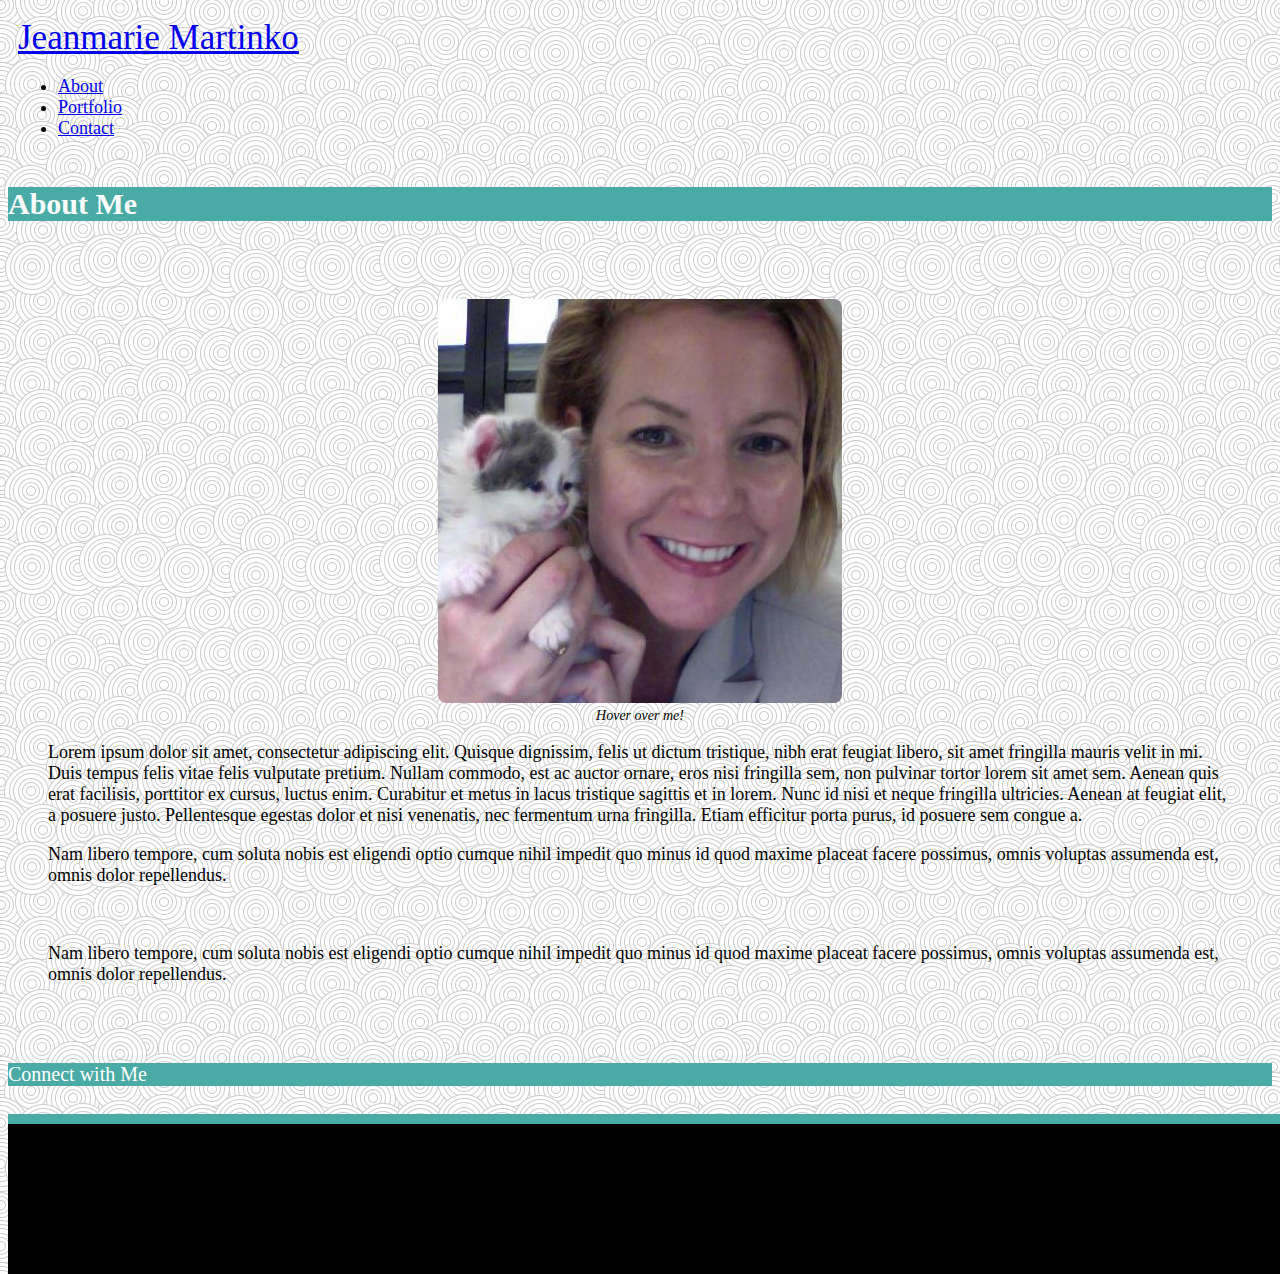
<file: index.html>
<!-- Added additional customization to style:
(i) sticky footer;
(ii) hover effect and secondary image for profile pic -->
<!--  -->
<!DOCTYPE html>
<html lang="en-US">

<head>
	<meta name=“viewport” content=“width=device-width, initial-scale=1”> 
	<meta charset="utf-8">
	<title>Bootstrap-Portfolio_JM</title>
	<!-- Use below for alternate stylesheets, if desired: -->
	<!-- <link rel="stylesheet" href="css/bootstrap.min.css"> -->
  <!-- <link rel="stylesheet" href="https://maxcdn.bootstrapcdn.com/bootstrap/3.3.6/css/bootstrap.min.css"> -->
  <link rel="stylesheet" type="text/css" href="
https://bootswatch.com/cyborg/bootstrap.min.css">
	<link rel="stylesheet" type="text/css" href="assets/css/style.css">
</head>

<body>
<!-- Header, Brand and Navigation Row -->
<nav class="navbar navbar-default navbar-static-top">
    <div class="container">
      <div class="navbar-header">
      <a class="navbar-brand" href="index.html">Jeanmarie Martinko</a>
      </div>

      <div class="collapse navbar-collapse" id="bs-example-navbar-collapse-1">
        <ul class="nav navbar-nav navbar-right">
          <li><a href="index.html">About</a></li>
          <li><a href="portfolio.html">Portfolio</a></li>
          <li><a href="contact.html">Contact</a></li>
        </ul>
      </div>
    </div>
</nav>
<!-- Middle section with 2 panels: -->
  <div class="container">
      <div class="col-md-8">
        <div class="panel">
          		<div class="panel-heading">
          			<h1 class="panel-title">About Me</h1>
              </div>
                <div class="panel-body">
          			   <div class="row">
          				    <div class="col-xs-12 col-sm-6 col-md-3 col-lg-3">
                        <!-- Added secondary image that appears when hovering over "jmPic" -->
            				    
                        <figure class="figure">
                        <img id="jmPic" src="assets/images/JMandAnnamae.jpg" alt="an image of JM with white and grey kitten" onmouseover="this.src='assets/images/Elijah.jpg'" alt="an image of JM riding a horse" onmouseout="this.src='assets/images/JMandAnnamae.jpg'" alt="an image of JM with white and grey kitten" class="img-thumbnail"/>
                        <figcaption class="figure-caption text-center">Hover over me!</figcaption>
                        </figure>
            				    
            			     </div>
            		
					            <!-- <div class="col-md-8"> -->
			                 <p>
  			              Lorem ipsum dolor sit amet, consectetur adipiscing elit. Quisque dignissim, felis ut dictum tristique, nibh erat feugiat libero, sit amet fringilla mauris velit in mi. Duis tempus felis vitae felis vulputate pretium. Nullam commodo, est ac auctor ornare,
  			              eros nisi fringilla sem, non pulvinar tortor lorem sit amet sem. Aenean quis erat facilisis, porttitor ex cursus, luctus enim. Curabitur et metus in lacus tristique sagittis et in lorem. Nunc id nisi et neque fringilla ultricies. Aenean
  			              at feugiat elit, a posuere justo. Pellentesque egestas dolor et nisi venenatis, nec fermentum urna fringilla. Etiam efficitur porta purus, id posuere sem congue a.
                      <br>
                      <p>Nam libero tempore, cum soluta nobis est eligendi optio cumque nihil impedit quo minus id quod maxime placeat facere possimus, omnis voluptas assumenda est, omnis dolor repellendus.
                      </p>
                      <br>
                      <p>Nam libero tempore, cum soluta nobis est eligendi optio cumque nihil impedit quo minus id quod maxime placeat facere possimus, omnis voluptas assumenda est, omnis dolor repellendus.
			                 </p>
            		      <!-- </div> -->
				          </div>
          	   </div>
            </div>
        </div>
   
      <div class="col-md-4">
        <div class="panel">
          <div class="panel-heading">
            <p class="panel-title text-center" id="sidePanel">Connect with Me</p>
          </div>
          <div class="panel-body">
        
            	<a id="gitH" href="https://github.com/DynamicalPerspectives" target="_blank"><img id="logos" src="assets/images/github.png" class="img-thumbnail img-fluid" alt="Image of the logo for Github"/></a>

      				<a id="linkIn" href="https://www.linkedin.com/in/jeanmarie-martinko-3505ba" target="_blank"><img id="logos" src="
      				assets/images/social-linkedin-square2.png" class="img-thumbnail img-fluid" alt="Image of the logo for LinkedIn"/></a>

      				<a id="stackOflow" href="http://stackexchange.com/users/10158258/dynamical" target="_blank"><img id="logos" src="assets/images/stackoverflow_rounded.png" class="img-thumbnail img-fluid" alt="Image of the logo for Stackoverflow"/></a>
          </div>
        </div>
      </div>
   </div>
					
<div class="footer">
	<div class="container">
			<div class="row">
				<div class="col-md-12">
					<footer class="text-center">&copy;Copyright 2017 Jeanmarie Martinko</footer>
				</div>
			</div>
		</div>
</div>


	<!-- I'm not sure how this is different, if at all, from the js scripts provided by Zach in class, but putting it here as a placeholder: <script src='https://ajax.googleapis.com/ajax/libs/jquery/1.11.1/jquery.min.js'></script> -->

	<!-- jQuery, javascript file for the Bootstrap's javascript file to function -->
<script src="https://code.jquery.com/jquery-3.1.1.min.js" integrity="sha256-hVVnYaiADRTO2PzUGmuLJr8BLUSjGIZsDYGmIJLv2b8=" crossorigin="anonymous"></script>

  <!-- Bootstrap's javascript file that allows the dropdown menu to work  -->
<script src="https://maxcdn.bootstrapcdn.com/bootstrap/3.3.7/js/bootstrap.min.js" integrity="sha384-Tc5IQib027qvyjSMfHjOMaLkfuWVxZxUPnCJA7l2mCWNIpG9mGCD8wGNIcPD7Txa" crossorigin="anonymous"></script>

</body>

</html>
</file>
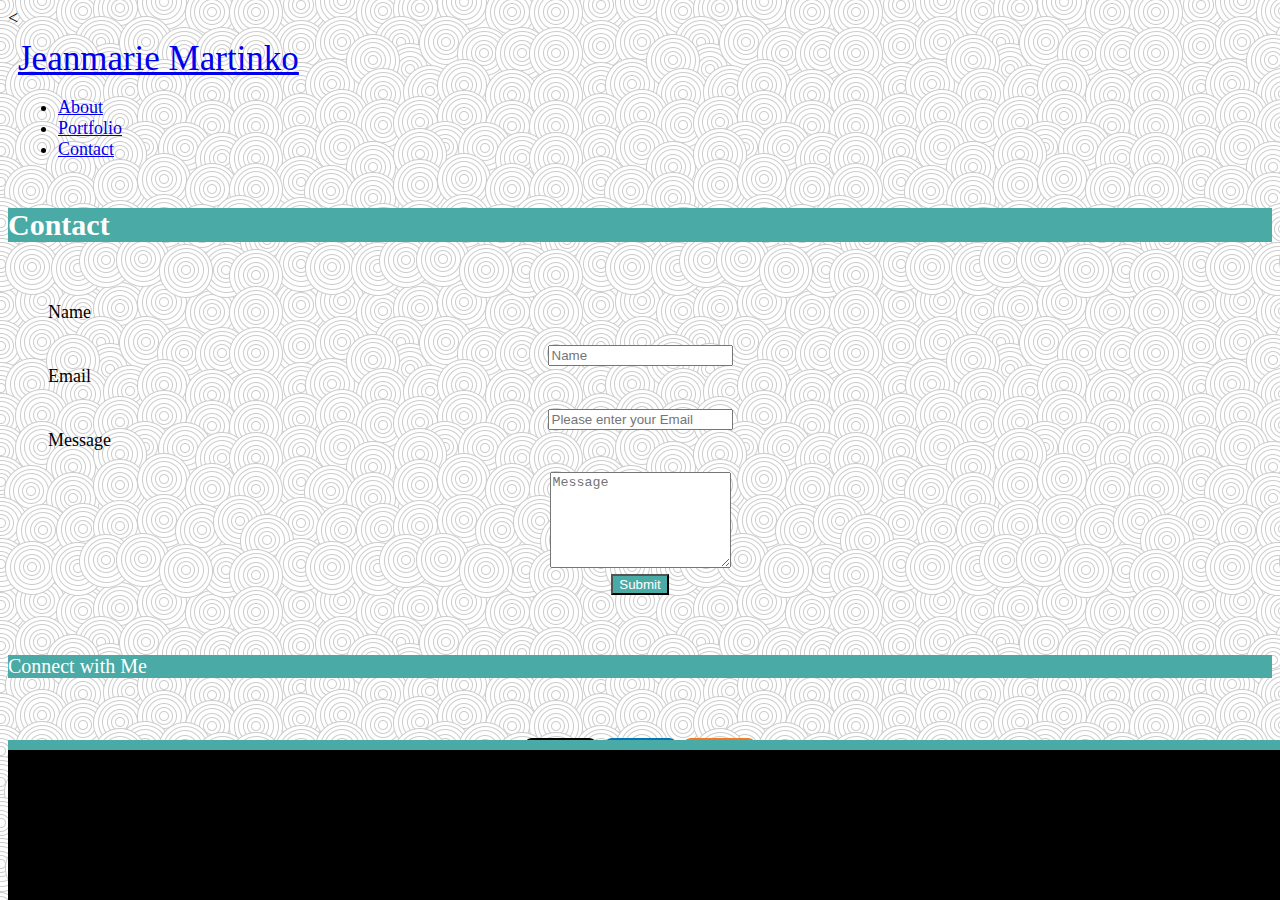
<file: contact.html>
<!-- Contact Page -->
<!-- Note: I Modified some default "cyborg theme" default styles in the style.css file to my liking -->
<!DOCTYPE html>
<html lang="en-US">
<<head>
	<meta name=“viewport” content=“width=device-width, initial-scale=1”> 
	<meta charset="utf-8">
	<title>Bootstrap-Portfolio_JM_Contact Page</title>
  	<link rel="stylesheet" type="text/css" href="
https://bootswatch.com/cyborg/bootstrap.min.css">
	<link rel="stylesheet" type="text/css" href="assets/css/style.css">
</head>
<body>
<!-- Header, Brand and Navigation Row -->
<nav class="navbar navbar-default navbar-static-top">
    <div class="container">
      <div class="navbar-header">
      <a class="navbar-brand" href="index.html">Jeanmarie Martinko</a>
      </div>

      <div class="collapse navbar-collapse" id="bs-example-navbar-collapse-1">
        <ul class="nav navbar-nav navbar-right">
          <li><a href="index.html">About</a></li>
          <li><a href="portfolio.html">Portfolio</a></li>
          <li><a href="contact.html">Contact</a></li>
        </ul>
      </div>
    </div>
</nav>

<div class="container">
      
    <div class="col-md-8">
       <div class="panel">
          	<div class="panel-heading">
          		<h1 class="panel-title">Contact</h1>
              </div>

            <div class="panel-body">
                	<!-- <div class="row">	 -->
                <form class="form-horizontal">
  						
  					<div class="row">
          				   
	  					<div class="form-group">

	  						<div class="col-md-3">
	    								<label for="inputName" class="control-label">Name</label>
	    									<br><br>
	    					</div>

	    					<div class="col-sm-12 col-md-12">
	      								<input type="name" class="form-control" id="inputName" placeholder="Name" required/>
	    					</div>

	    				</div>
    					
  						<div class="form-group">

  							<div class="col-md-3">
    									<label for="inputEmail" class="control-label">Email</label>
    										<br><br>
    						</div>

    							<div class="col-sm-12 col-md-12">
      									<input type="email" class="form-control" id="inputEmail" placeholder="Please enter your Email" required/>
    							</div>

    						</div>
    					
		
  						<div class="form-group">

  							<div class="col-md-3">
    									<label for="inputMessage" class="control-label">Message</label>
    										<br><br>
    						</div>
    							
    						<div class="col-sm-12 col-md-12">
      								<textarea class="form-control" rows="6" id="inputText" placeholder="Message" required></textarea>

    						</div>

    					</div>

    				<div class="form-group">
    								
    					<div class="col-md-2">
    								<button type="submit" class="btn btn-default">Submit</button>
    					</div>
    				</div>
    			</div>
			</form>
		</div>				
	</div>
</div>

	<div class="col-md-4">
        <div class="panel">
          <div class="panel-heading">
            <p class="panel-title text-center" id="sidePanel">Connect with Me</p>
          </div>
          <div class="panel-body">
        
            		<a id="gitH" href="https://github.com/DynamicalPerspectives" target="_blank"><img id="logos" src="assets/images/github.png" class="img-thumbnail" alt="Image of the logo for Github"/></a>

      				<a id="linkIn" href="https://www.linkedin.com/in/jeanmarie-martinko-3505ba" target="_blank"><img id="logos" src="
      				assets/images/social-linkedin-square2.png" class="img-thumbnail" alt="Image of the logo for LinkedIn"/></a>

      				<a id="stackOflow" href="http://stackexchange.com/users/10158258/dynamical" target="_blank"><img id="logos" src="assets/images/stackoverflow_rounded.png" class="img-thumbnail" alt="Image of the logo for Stackoverflow"/></a>
          </div>
        </div>
      </div>
   </div>


<div class="footer">
	<div class="container">
			<div class="row">
				<div class="col-md-12">
					<footer class="text-center">&copy;Copyright 2017 Jeanmarie Martinko</footer>
				</div>
			</div>
		</div>
</div>


	<!-- <script src='https://ajax.googleapis.com/ajax/libs/jquery/1.11.1/jquery.min.js'></script> -->

	<!-- jQuery, javascript file for the Bootstrap's javascript file to function -->
  <script src="https://code.jquery.com/jquery-3.1.1.min.js" integrity="sha256-hVVnYaiADRTO2PzUGmuLJr8BLUSjGIZsDYGmIJLv2b8=" crossorigin="anonymous"></script>

  <!-- Bootstrap's javascript file that allows the dropdown menu to work  -->
<script src="https://maxcdn.bootstrapcdn.com/bootstrap/3.3.7/js/bootstrap.min.js" integrity="sha384-Tc5IQib027qvyjSMfHjOMaLkfuWVxZxUPnCJA7l2mCWNIpG9mGCD8wGNIcPD7Txa" crossorigin="anonymous"></script>

</body>

</html>
</file>
<file: assets/css/style.css>
/*File for Basic-Portfolio for Jeanmarie Martinko*/
/*Note: I modified some of the default styling in the "cyborg" bootstrap theme to my liking*/
 
html {
    position: relative;
    min-height: 100%;
}

body {
	font-size: 18px;
	background: url("../images/swirl_pattern.png"); 
}

/*Added padding since default didn't look as nice without it.*/
.navbar {
padding: 10px;
}

.navbar-brand {
font-size: 35px;
}

.panel-heading {
	background: #4aaaa5;
}

.container {
	box-sizing: border-box;
	size: 960px;
}

a {
	text-align: center;
}

p {
	text-align: left;
}

#jmPic {
	border-radius: 8px;
}

#jmPic:hover {
 background-image: url("assets/images/elijah.jpg");
}

figcaption {
	font-style: italic;
	font-size: 14px;
}

.panel-body {
	padding: 40px;
	/*padding: 10px;*/
	box-sizing: border-box;
	text-align:center;
	/*align-content: center;*/
	/*justify-content: left;*/
}

.panel-title {
	color: #ffffff;
	font-size: 30px;
	letter-spacing: 1.5;
}

/*Specified smaller font*/
#sidePanel {
	font-size: 20px;
}

/*Placeholder in case I want to go back to "px" from "%". This refers to the logos for social media sites*/
/*#logos {
	width: 95px;
	height: 95px;	
}*/


#logos {
	width: 75px;
   height: 75px;
   display: inline-block;
   /*text-align: center;*/
   margin: 0 auto;
}

/*This will provide some "graying/opacity" when hovering over social media logos*/
#logos:hover {
	opacity: 0.5;
}

/*The ".box" and ".banner classes are to format the portfolio menu images and text*/
.box {
	box-sizing: border-box;
	width: 240px;
	height: 205px;
	padding: 10px;
	padding-bottom: 20px;
	display:inline-block;
	position: relative;
}

.banner {
	position: absolute;
	width: 220px;
	bottom: 30px;
	margin-left: 10px;
	color: #ffffff;
	background-color: #4aaaa5;
	text-align: center;
	font-size: 18px;	
}

label {
	float: left;
}


.btn {
	background: #4aaaa5;
	color: #ffffff;
	/*float: left;*/
}

/* Modified "cyborg" theme footer styling*/
.footer {
	border-top-style: solid;
	border-top-width: 10px;
	border-top-color: #4aaaa5;
	background: black;
	position: absolute;
	bottom: 0;
	width: 100%;
	height: 90px;
	vertical-align: center;
  	justify-content: center;
  	padding: 30px;
	font-style: italic;
}
</file>
